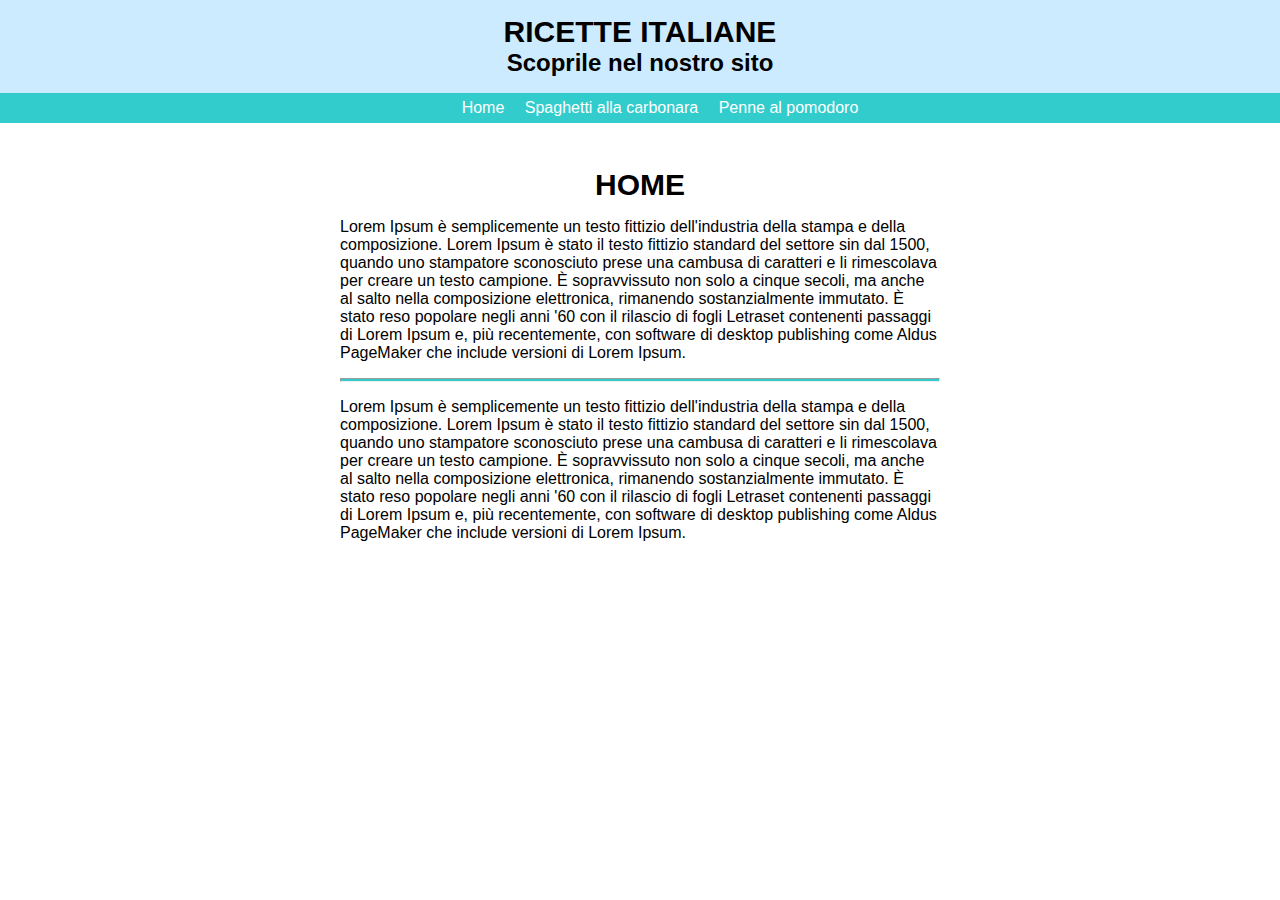
<file: index.html>
<!DOCTYPE html>
<html lang="en">
<head>
    <meta charset="UTF-8">
    <meta http-equiv="X-UA-Compatible" content="IE=edge">
    <meta name="viewport" content="width=device-width, initial-scale=1.0">
    <link rel="stylesheet" href="style.css">
    <title>Ricette italiane</title>
</head>
<body>
    <!-- link relativi -->
    <div id="header">
        <h1>Ricette Italiane</h1>
        <h2>Scoprile nel nostro sito</h2>
        <ul id="nav">
            <li><a href="index.html">Home</a></li>
            <li><a href="carbonara.html">Spaghetti alla carbonara</a></li>
            <li><a href="pomodoro.html">Penne al pomodoro</a></li>
        </ul>
    </div>
    
    <div id="content">
        <h1>Home</h1>
        <p>Lorem Ipsum è semplicemente un testo fittizio dell'industria della stampa e della composizione. Lorem Ipsum è stato il testo fittizio standard del settore sin dal 1500, quando uno stampatore sconosciuto prese una cambusa di caratteri e li rimescolava per creare un testo campione. È sopravvissuto non solo a cinque secoli, ma anche al salto nella composizione elettronica, rimanendo sostanzialmente immutato. È stato reso popolare negli anni '60 con il rilascio di fogli Letraset contenenti passaggi di Lorem Ipsum e, più recentemente, con software di desktop publishing come Aldus PageMaker che include versioni di Lorem Ipsum.</p>
        <hr>
        <p>Lorem Ipsum è semplicemente un testo fittizio dell'industria della stampa e della composizione. Lorem Ipsum è stato il testo fittizio standard del settore sin dal 1500, quando uno stampatore sconosciuto prese una cambusa di caratteri e li rimescolava per creare un testo campione. È sopravvissuto non solo a cinque secoli, ma anche al salto nella composizione elettronica, rimanendo sostanzialmente immutato. È stato reso popolare negli anni '60 con il rilascio di fogli Letraset contenenti passaggi di Lorem Ipsum e, più recentemente, con software di desktop publishing come Aldus PageMaker che include versioni di Lorem Ipsum.</p>
    </div>
</body>
</html>
</file>
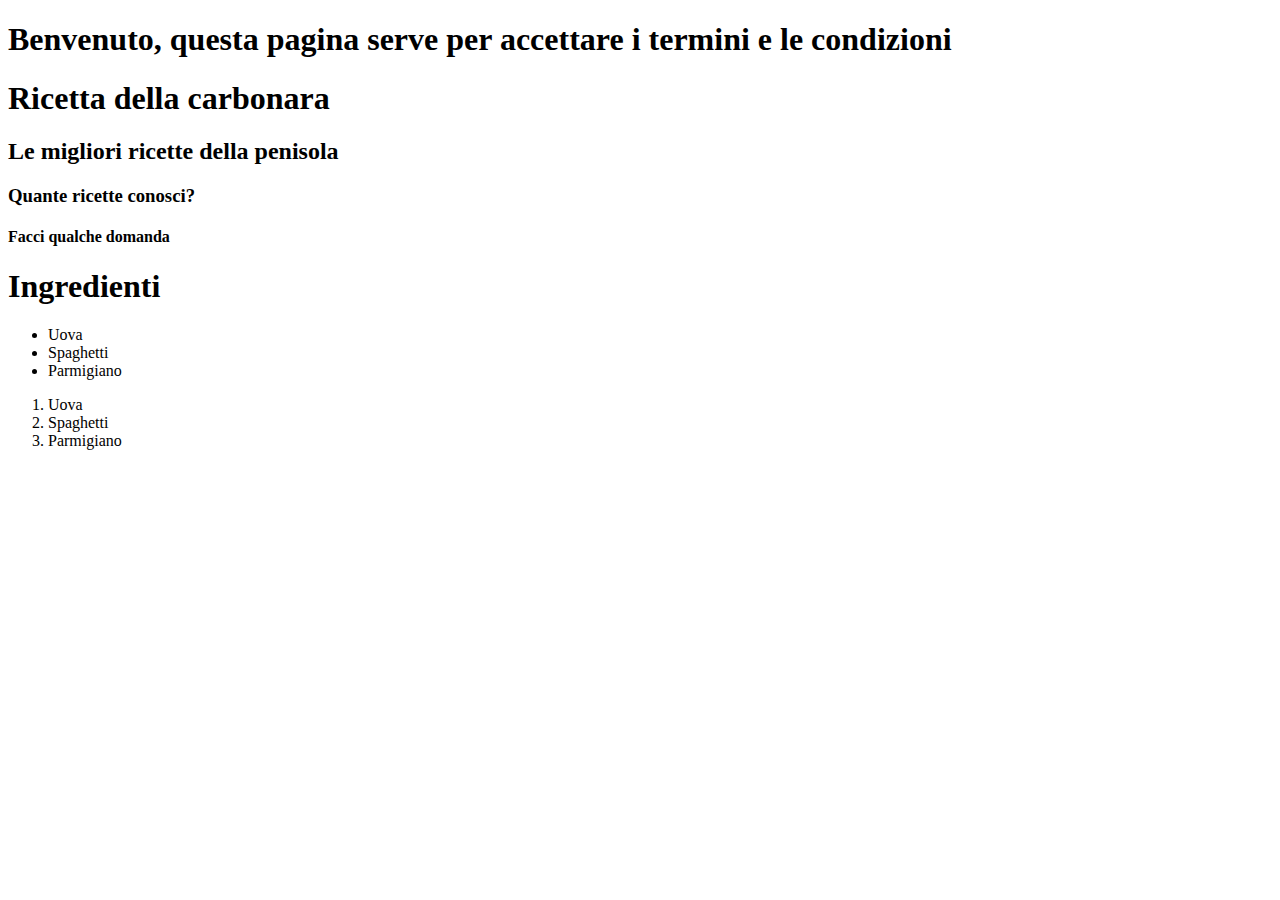
<file: term.html>
<!DOCTYPE html>
<html lang="en">
<head>
    <meta charset="UTF-8">
    <meta http-equiv="X-UA-Compatible" content="IE=edge">
    <meta name="viewport" content="width=device-width, initial-scale=1.0">
    <title>Termini e condizioni</title>
</head>
<body>
    <h1>Benvenuto, questa pagina serve per accettare i termini e le condizioni</h1>
    
    <div class="ricette">            
        <h1>Ricetta della carbonara</h1>
        <h2>Le migliori ricette della penisola</h2>            
        <h3>Quante ricette conosci?</h3>
        <h4>Facci qualche domanda</h4>
    </div>
    <h1>Ingredienti</h1>
    <div class="carbonara">
        <ul>
            <li>Uova</li>
            <li>Spaghetti</li>         
            <li>Parmigiano</li>
        </ul>
        <ol>
            <li>Uova</li>
            <li>Spaghetti</li>         
            <li>Parmigiano</li>
        </ol>
    </div>            
</body>
</html>
</file>
<file: style.css>
/* General */

body{
    font-family: 'Trebuchet MS', 'Lucida Sans Unicode', 'Lucida Grande', 'Lucida Sans', Arial, sans-serif;
    margin: 0;
}

a{
    color: black;
    text-decoration: none;
}

/* Header */

#header {
    background-color: #ccebff;
    
}

h1{
    font-size: 30px;
    margin: 0;
    text-align: center;
    padding-top: 15px;
    color: black;
    text-transform: uppercase;
}
h2{
    text-align: center;
    margin: 0;
    color: black;
}

#nav {
    background-color: #33cccc;
    text-align: center;
    list-style-type: none;
    
}

#nav li{
    display: inline-block;
    padding: 6px 8px 6px 8px;
}

#nav li a{
    color: white;
}

#nav li:hover{
    background-color: antiquewhite;
    
}
#nav li:hover a{
    color: black;
}



/* content */

#content{
    width: 600px;
    margin: 30px auto;
}

#content h4 {
    border-bottom: #33cccc solid 3px;
}

hr{
    height: 2px;
    background-color: #33cccc;
}
</file>
